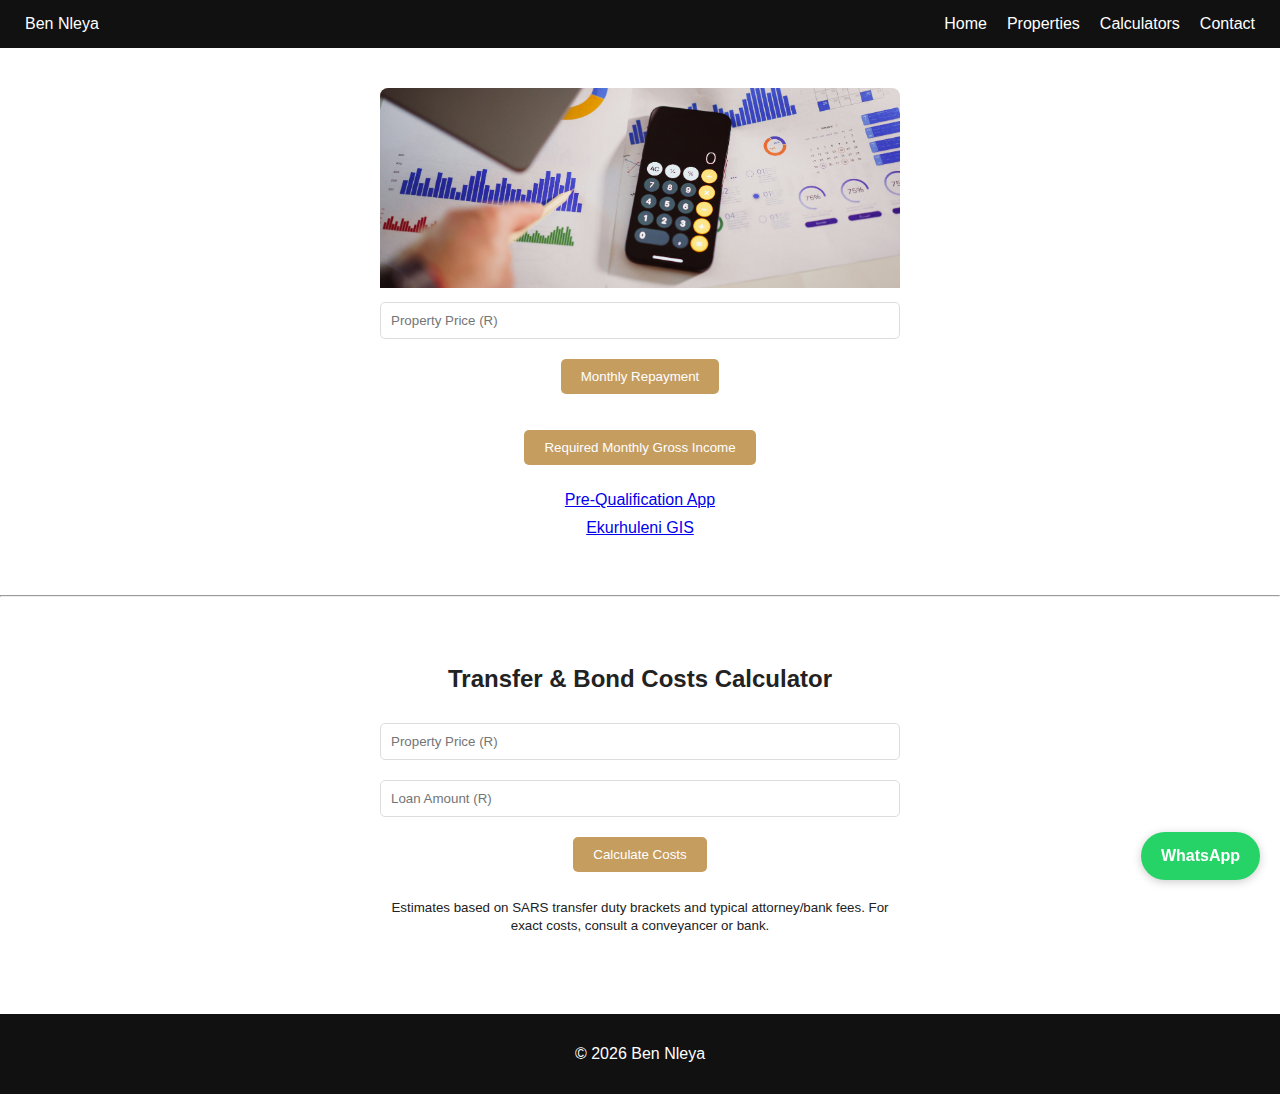
<file: calculators.html>
<!DOCTYPE html>
<html lang="en">
<head>
<meta charset="UTF-8">
<meta name="viewport" content="width=device-width, initial-scale=1.0">
<meta name="description" content="Property affordability calculators.">
<title>Property Calculators</title>
<link rel="stylesheet" href="style.css">
</head>
<body>

<nav class="navbar">
  <div class="logo">Ben Nleya</div>
  <ul>
    <li><a href="index.html">Home</a></li>
    <li><a href="myproperties.html">Properties</a></li>
    <li><a href="calculators.html">Calculators</a></li>
    <li><a href="contact.html">Contact</a></li>
  </ul>
</nav>

<!-- AFFORDABILITY CALCULATOR -->
<section class="calculator">
  <img src="calculator.jpg" alt="Calculator">

  <input
    type="text"
    id="price"
    placeholder="Property Price (R)"
    oninput="formatInput(this)"
  >

  <button onclick="repay()">Monthly Repayment</button>
  <p id="rep"></p>

  <button onclick="income()">Required Monthly Gross Income</button>
  <p id="inc"></p>

  <div class="links">
    <a target="_blank" href="https://property-affordability-credit-check-uwtvl4f7dmlpgshjjsw6bt.streamlit.app/">Pre-Qualification App</a>
    <a target="_blank" href="https://gis.ekurhuleni.gov.za/mapviewer/">Ekurhuleni GIS</a>
  </div>
</section>

<!-- DIVIDER -->
<hr class="divider">

<!-- TRANSFER & BOND COSTS CALCULATOR -->
<section class="calculator">
  <h2>Transfer & Bond Costs Calculator</h2>

  <input
    type="text"
    id="tb-price"
    placeholder="Property Price (R)"
    oninput="formatInput(this)"
  >
  <input
    type="text"
    id="loan-amount"
    placeholder="Loan Amount (R)"
    oninput="formatInput(this)"
  >

  <button onclick="calcTransferBond()">Calculate Costs</button>

  <p id="transfer-costs"></p>
  <p id="bond-costs"></p>
  <p id="total-costs"></p>

  <small>Estimates based on SARS transfer duty brackets and typical attorney/bank fees. For exact costs, consult a conveyancer or bank.</small>
</section>

<script>
/* Format number as South African Rand */
function formatRand(value) {
  return 'R ' + Math.round(value).toLocaleString('en-ZA');
}

/* Format input while typing */
function formatInput(input) {
  let value = input.value.replace(/\s/g, '').replace(/\D/g, '');
  if (value === '') {
    input.value = '';
    return;
  }
  input.value = Number(value).toLocaleString('en-ZA');
}

/* Get numeric value from formatted input */
function getNumericValue(id) {
  const el = document.getElementById(id);
  return Number(el.value.replace(/\s/g, '')) || 0;
}

/* AFFORDABILITY CALCULATOR */
function getPrice() {
  return getNumericValue('price');
}

function repay() {
  const p = getPrice();
  rep.innerText = p ? "Estimated Monthly Repayment: " + formatRand(p * 0.01125) : '';
}

function income() {
  const p = getPrice();
  inc.innerText = p ? "Required Monthly Gross Income: " + formatRand((p * 0.01125) / 0.3) : '';
}

/* TRANSFER & BOND COSTS CALCULATOR */
function calcTransferBond() {
  const price = getNumericValue('tb-price');
  const loan = getNumericValue('loan-amount');

  if (!price || !loan) return;

  // --- Transfer Duty ---
  let transferDuty = 0;
  if (price <= 1100000) transferDuty = 0;
  else if (price <= 1512500) transferDuty = (price - 1100000) * 0.03;
  else if (price <= 2117500) transferDuty = 12375 + (price - 1512500) * 0.06;
  else if (price <= 10000000) transferDuty = 45000 + (price - 2117500) * 0.08;
  else transferDuty = 709000 + (price - 10000000) * 0.11;

  // --- Transfer Costs (Property purchase-related) ---
  const transferRegCost = price * 0.023;  // property transfer cost (approx %)
  const deedsOfficeTransfer = 1646;       // fixed
  const postFicaTransfer = 2485;          // fixed
  const totalTransferCosts = transferRegCost + deedsOfficeTransfer + postFicaTransfer + transferDuty;

  // --- Bond Costs (Loan-related) ---
  const bondRegCost = loan * 0.023;       // bond registration cost (approx %)
  const bankInitFee = 6038;               // fixed
  const deedsOfficeBond = 1646;           // fixed
  const postFicaBond = 2485;              // fixed
  const totalBondCosts = bondRegCost + bankInitFee + deedsOfficeBond + postFicaBond;

  // --- Total Costs ---
  const totalCosts = totalTransferCosts + totalBondCosts;

  // Display breakdown
  document.getElementById('transfer-costs').innerText =
    "Transfer Costs: " + formatRand(transferRegCost + deedsOfficeTransfer + postFicaTransfer + transferDuty);
  document.getElementById('bond-costs').innerText =
    "Bond Costs: " + formatRand(bondRegCost + bankInitFee + deedsOfficeBond + postFicaBond);
  document.getElementById('total-costs').innerText =
    "Total Estimated Costs: " + formatRand(totalCosts);
}
</script>

<a href="https://wa.me/27696466635" class="whatsapp" target="_blank">WhatsApp</a>

<footer>
  <p>&copy; 2026 Ben Nleya</p>
</footer>

</body>
</html>
</file>
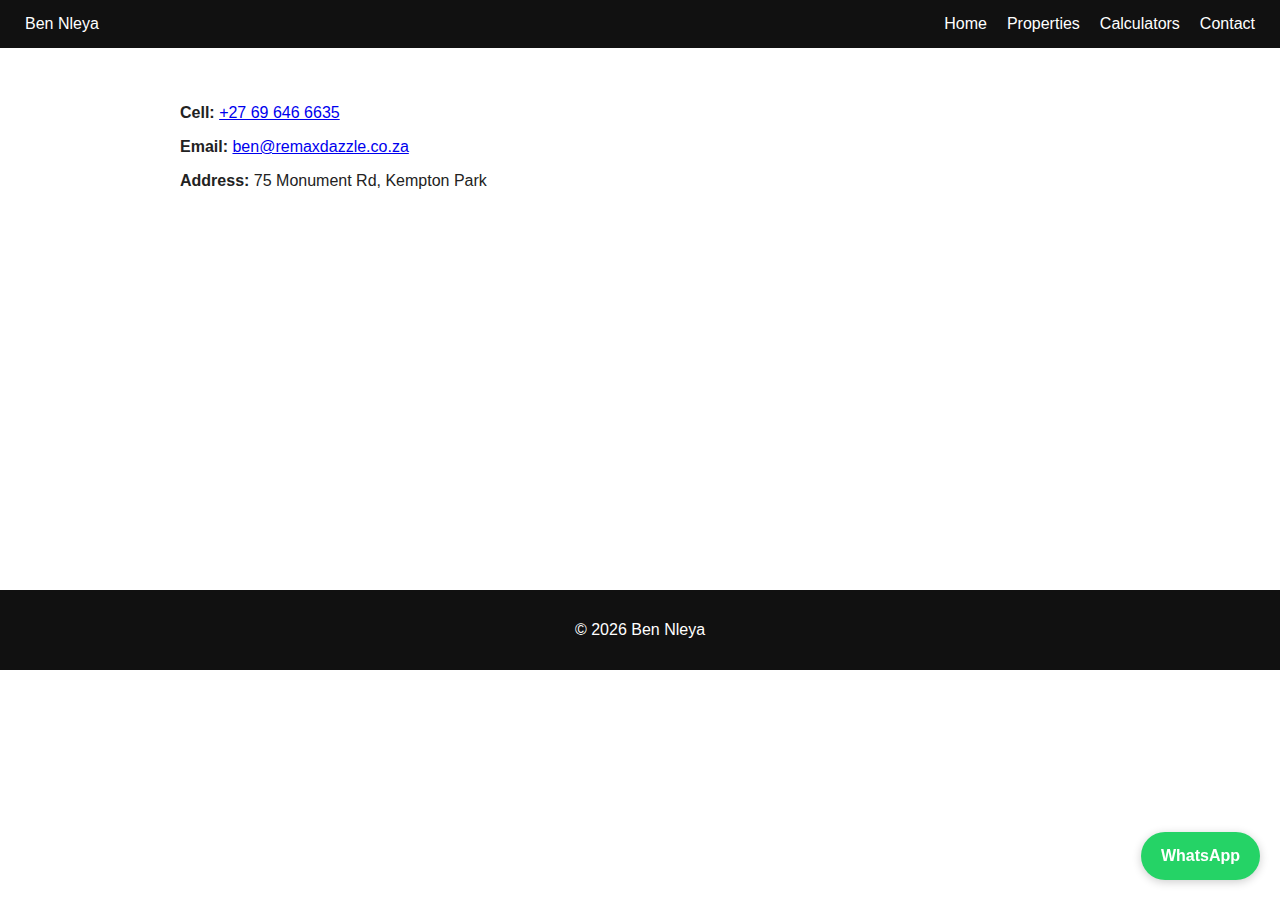
<file: contact.html>
<!DOCTYPE html>
<html lang="en">
<head>
<meta charset="UTF-8">
<meta name="viewport" content="width=device-width, initial-scale=1.0">
<meta name="description" content="Contact Ben Nleya – Property Specialist.">
<title>Contact</title>
<link rel="stylesheet" href="style.css">
</head>
<body>


<nav class="navbar">
<div class="logo">Ben Nleya</div>
<ul>
<li><a href="index.html">Home</a></li>
<li><a href="myproperties.html">Properties</a></li>
<li><a href="calculators.html">Calculators</a></li>
<li><a href="contact.html">Contact</a></li>
</ul>
</nav>


<section class="content">
  <p>
    <strong>Cell:</strong>
    <a href="https://wa.me/27696466635" target="_blank">
      +27 69 646 6635
    </a>
  </p>

  <p>
    <strong>Email:</strong>
    <a href="mailto:ben@remaxdazzle.co.za">
      ben@remaxdazzle.co.za
    </a>
  </p>

  <p>
    <strong>Address:</strong> 75 Monument Rd, Kempton Park
  </p>

  <iframe
    src="https://www.google.com/maps?q=75%20Monument%20Rd%20Kempton%20Park&output=embed">
  </iframe>
</section>


<a href="https://wa.me/27696466635" class="whatsapp" target="_blank">WhatsApp</a>
<footer><p>&copy; 2026 Ben Nleya</p></footer>
</body>
</html>
</file>
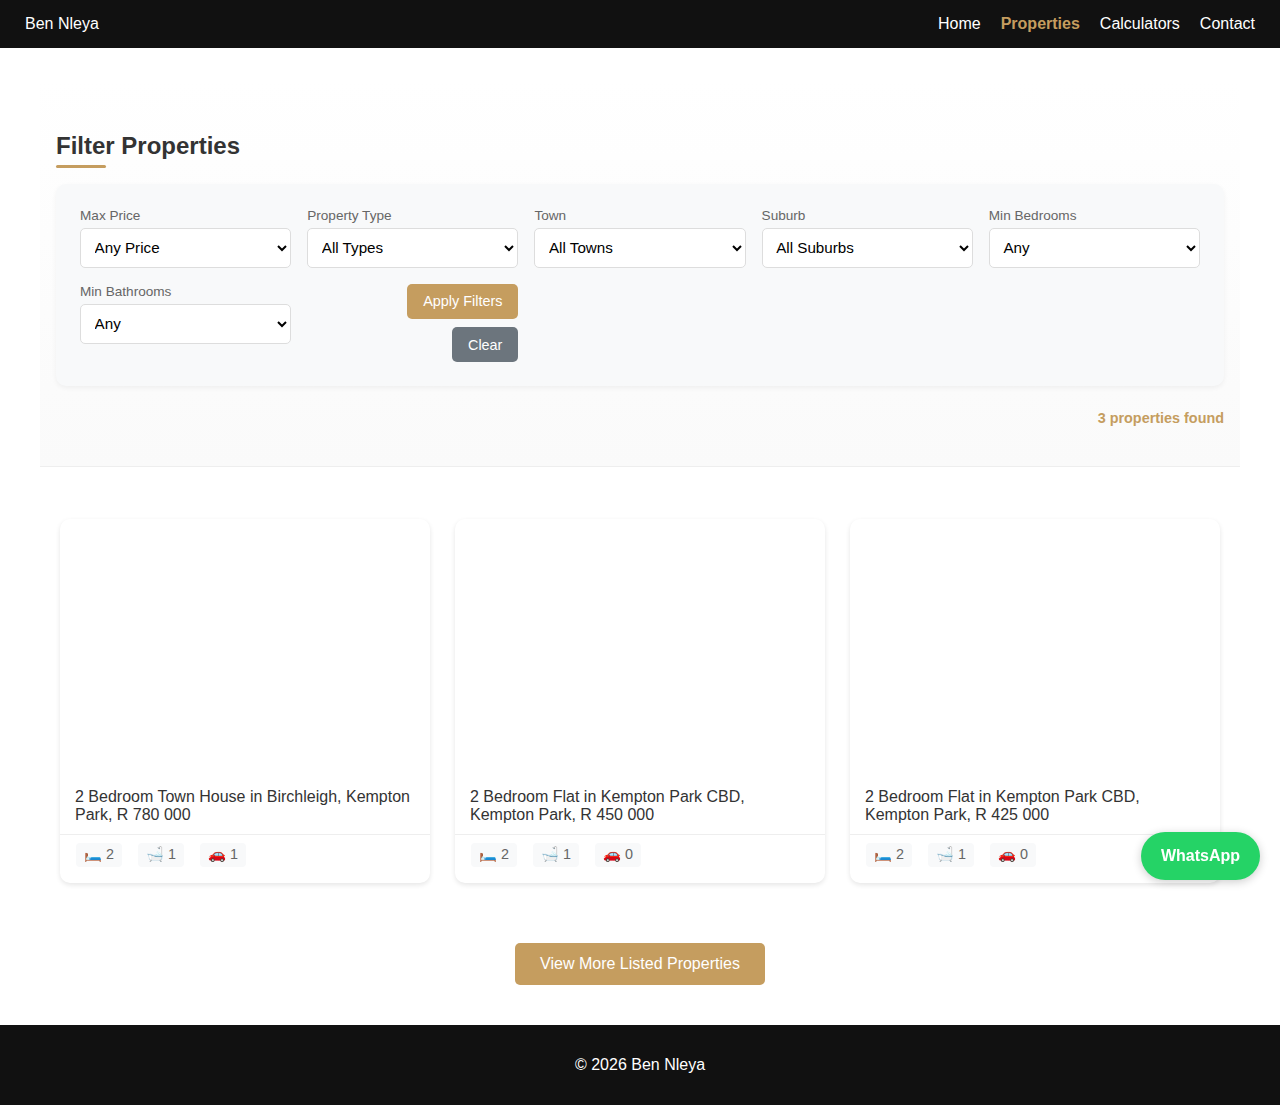
<file: myproperties.html>
<!DOCTYPE html>
<html lang="en">
<head>
<meta charset="UTF-8">
<meta name="viewport" content="width=device-width, initial-scale=1.0">
<meta name="description" content="Current property listings by Ben Nleya.">
<title>My Properties - Ben Nleya</title>
<link rel="stylesheet" href="style.css">
</head>
<body>

<nav class="navbar">
<div class="logo">Ben Nleya</div>
<ul>
<li><a href="index.html">Home</a></li>
<li><a href="myproperties.html" class="active">Properties</a></li>
<li><a href="calculators.html">Calculators</a></li>
<li><a href="contact.html">Contact</a></li>
</ul>
</nav>

<!-- Filter Section -->
<section class="filter-section">
    <h2>Filter Properties</h2>
    
    <div class="filter-controls">
        <div class="filter-group">
            <label for="filter-price">Max Price</label>
            <select id="filter-price">
                <option value="">Any Price</option>
                <option value="500000">R 500,000</option>
                <option value="750000">R 750,000</option>
                <option value="1000000">R 1,000,000</option>
                <option value="1250000">R 1,250,000</option>
                <option value="1500000">R 1,500,000</option>
                <option value="2000000">R 2,000,000</option>
                <option value="2500000">R 2,500,000</option>
                <option value="3000000">R 3,000,000+</option>
            </select>
        </div>

        <div class="filter-group">
            <label for="filter-type">Property Type</label>
            <select id="filter-type">
                <option value="">All Types</option>
                <option value="House">House</option>
                <option value="Town House">Town House</option>
                <option value="Apartment">Apartment</option>
                <option value="Duplex">Duplex</option>
            </select>
        </div>

        <div class="filter-group">
            <label for="filter-town">Town</label>
            <select id="filter-town">
                <option value="">All Towns</option>
                <!-- Will be populated dynamically -->
            </select>
        </div>

        <div class="filter-group">
            <label for="filter-suburb">Suburb</label>
            <select id="filter-suburb">
                <option value="">All Suburbs</option>
                <!-- Will be populated dynamically -->
            </select>
        </div>

        <div class="filter-group">
            <label for="filter-bedrooms">Min Bedrooms</label>
            <select id="filter-bedrooms">
                <option value="">Any</option>
                <option value="1">1+</option>
                <option value="2">2+</option>
                <option value="3">3+</option>
                <option value="4">4+</option>
                <option value="5">5+</option>
            </select>
        </div>

        <div class="filter-group">
            <label for="filter-bathrooms">Min Bathrooms</label>
            <select id="filter-bathrooms">
                <option value="">Any</option>
                <option value="1">1+</option>
                <option value="2">2+</option>
                <option value="3">3+</option>
                <option value="4">4+</option>
            </select>
        </div>

        <div class="filter-group filter-actions">
            <button id="apply-filters" class="button">Apply Filters</button>
            <button id="clear-filters" class="button button-secondary">Clear</button>
        </div>
    </div>
    
    <div class="filter-stats">
        <span id="property-count">Loading properties...</span>
    </div>
</section>

<section class="properties" id="property-listings">
    <!-- Properties will be loaded dynamically here -->
    <div class="loading">Loading properties...</div>
</section>

<div class="center">
<a class="button" target="_blank" href="https://www.property24.com/for-sale/agency/re-max-dazzle-kempton-park/ben-nleya/220519">View More Listed Properties</a>
</div>

<a href="https://wa.me/27696466635" class="whatsapp" target="_blank">WhatsApp</a>

<footer><p>&copy; 2026 Ben Nleya</p></footer>

<script src="js/properties.js"></script>
</body>
</html>
</file>
<file: style.css>
*{box-sizing:border-box}
body{margin:0;font-family:'Segoe UI',sans-serif;color:#222}
.navbar{display:flex;justify-content:space-between;align-items:center;padding:15px 25px;background:#111;color:#fff;position:sticky;top:0}
.navbar ul{display:flex;gap:20px;list-style:none;padding:0;margin:0}
.navbar a{color:white;text-decoration:none;font-weight:500}
.navbar a.active{color:#c59d5f;font-weight:bold}
.hero{position:relative}
.hero img{width:100%;height:60vh;object-fit:cover}
.hero-text{position:absolute;bottom:30px;left:30px;color:white}
.content,.calculator{padding:40px;max-width:1000px;margin:auto}
.image-grid,.properties{display:grid;grid-template-columns:repeat(auto-fit,minmax(250px,1fr));gap:20px}
.property-card{background:#f4f4f4;border-radius:10px;overflow:hidden;transition:transform 0.3s ease}
.property-card:hover{transform:translateY(-5px)}
.property-card a{display:block;text-decoration:none;color:inherit}
.property-card p{padding:15px;margin:0}
.page-header{background:#333;color:white;padding:40px;text-align:center}
.button{background:#c59d5f;color:white;padding:12px 25px;border-radius:5px;text-decoration:none;display:inline-block;transition:background 0.3s ease}
.button:hover{background:#b38c4f}
.whatsapp{position:fixed;bottom:20px;right:20px;background:#25D366;color:white;padding:15px 20px;border-radius:50px;text-decoration:none;font-weight:bold;z-index:100;box-shadow:0 2px 10px rgba(0,0,0,0.2)}
.whatsapp:hover{background:#128C7E}
footer{background:#111;color:white;text-align:center;padding:15px;margin-top:40px}
iframe{width:100%;height:300px;border:0}
@media(max-width:768px){.hero-text{font-size:14px}}
.image-grid img {
  width: 100%;
  height: 220px;
  object-fit: cover;
  border-radius: 10px;
}
.property-card img {
  width: 100%;
  height: 300px;
  object-fit: cover;
  border-radius: 8px 8px 0 0;
}
.page-header h1 {
  font-size: 2rem;
  margin: 0;
}
.calculator img {
  width: 100%;
  height: 200px;
  object-fit: cover;
  border-radius: 8px 8px 0 0;
}
.calculator {
  padding: 40px;
  max-width: 600px;
  margin: auto;
  text-align: center;
}
.calculator input {
  padding: 10px;
  width: 100%;
  margin: 10px 0;
  border: 1px solid #ddd;
  border-radius: 5px;
}
.calculator button {
  padding: 10px 20px;
  margin: 10px 0;
  background: #c59d5f;
  color: white;
  border: none;
  border-radius: 5px;
  cursor: pointer;
}
.calculator button:hover{background:#b38c4f}
.links a {
  display: block;
  margin: 10px 0;
}

/* ===== GALLERY PAGE STYLES ===== */
.gallery-container {
    max-width: 1200px;
    margin: 100px auto 50px;
    padding: 0 20px;
    min-height: 500px;
}

.property-details {
    background: #fff;
    border-radius: 10px;
    padding: 30px;
    box-shadow: 0 2px 10px rgba(0,0,0,0.1);
}

.back-button {
    display: inline-block;
    margin-bottom: 20px;
    color: #666;
    text-decoration: none;
    font-weight: 500;
    transition: color 0.3s ease;
}

.back-button:hover {
    color: #c59d5f;
}

.back-button:before {
    content: "←";
    margin-right: 5px;
}

.property-header h1 {
    margin: 0 0 10px 0;
    font-size: 28px;
    color: #333;
}

.property-location {
    color: #666;
    font-size: 18px;
    margin: 5px 0;
}

.property-price {
    font-size: 24px;
    font-weight: bold;
    color: #c59d5f;
    margin: 15px 0;
}

.property-specs {
    display: grid;
    grid-template-columns: repeat(auto-fit, minmax(150px, 1fr));
    gap: 15px;
    padding: 20px 0;
    border-top: 1px solid #eee;
    border-bottom: 1px solid #eee;
    margin: 20px 0;
}

.spec-item {
    padding: 12px;
    background: #f8f9fa;
    border-radius: 5px;
    text-align: center;
    font-size: 14px;
    font-weight: 500;
}

.property-description {
    margin: 20px 0;
    line-height: 1.6;
    color: #555;
}

.property-description h3 {
    margin-bottom: 10px;
    color: #333;
}

.gallery-header {
    margin: 30px 0 20px;
}

.gallery-header h3 {
    color: #333;
    font-size: 22px;
}

.image-gallery {
    display: grid;
    grid-template-columns: repeat(auto-fill, minmax(250px, 1fr));
    gap: 20px;
    margin: 20px 0;
}

.gallery-item {
    position: relative;
    padding-bottom: 75%;
    overflow: hidden;
    border-radius: 8px;
    cursor: pointer;
    box-shadow: 0 2px 5px rgba(0,0,0,0.1);
}

.gallery-item img {
    position: absolute;
    top: 0;
    left: 0;
    width: 100%;
    height: 100%;
    object-fit: cover;
    transition: transform 0.3s ease;
}

.gallery-item:hover img {
    transform: scale(1.05);
}

.property-actions {
    margin-top: 30px;
    text-align: center;
}

/* ===== FULLSCREEN VIEWER ===== */
.fullscreen-viewer {
    position: fixed;
    top: 0;
    left: 0;
    width: 100%;
    height: 100%;
    background: rgba(0,0,0,0.95);
    display: flex;
    justify-content: center;
    align-items: center;
    z-index: 9999;
    animation: fadeIn 0.3s ease;
}

@keyframes fadeIn {
    from { opacity: 0; }
    to { opacity: 1; }
}

.fullscreen-viewer img {
    max-width: 90%;
    max-height: 90%;
    object-fit: contain;
}

.close-fullscreen {
    position: absolute;
    top: 20px;
    right: 30px;
    color: white;
    font-size: 40px;
    cursor: pointer;
    transition: color 0.3s ease;
    z-index: 10000;
}

.close-fullscreen:hover {
    color: #c59d5f;
}

/* ===== LOADING AND ERROR STATES ===== */
.loading, .error {
    text-align: center;
    padding: 50px;
    font-size: 18px;
    color: #666;
}

.loading:after {
    content: "...";
    animation: dots 1.5s steps(4, end) infinite;
}

@keyframes dots {
    0%, 20% { content: ""; }
    40% { content: "."; }
    60% { content: ".."; }
    80%, 100% { content: "..."; }
}

.error-container {
    text-align: center;
    padding: 50px;
    background: #fff;
    border-radius: 10px;
    box-shadow: 0 2px 10px rgba(0,0,0,0.1);
}

.error-container h2 {
    color: #dc3545;
    margin-bottom: 20px;
}

/* ===== CENTERED CONTENT ===== */
.center {
    text-align: center;
    margin: 40px 0;
}

/* ===== RESPONSIVE GALLERY ===== */
@media(max-width: 768px) {
    .gallery-container {
        margin: 80px auto 30px;
    }
    
    .property-details {
        padding: 20px;
    }
    
    .property-header h1 {
        font-size: 22px;
    }
    
    .property-price {
        font-size: 20px;
    }
    
    .property-specs {
        grid-template-columns: repeat(auto-fit, minmax(120px, 1fr));
        gap: 10px;
    }
    
    .spec-item {
        padding: 10px;
        font-size: 13px;
    }
    
    .image-gallery {
        grid-template-columns: repeat(auto-fill, minmax(150px, 1fr));
        gap: 15px;
    }
    
    .close-fullscreen {
        top: 10px;
        right: 20px;
        font-size: 35px;
    }
}

@media(max-width: 480px) {
    .property-specs {
        grid-template-columns: repeat(2, 1fr);
    }
    
    .image-gallery {
        grid-template-columns: 1fr;
    }
    
    .gallery-item {
        padding-bottom: 66%;
    }
}

/* ===== PRINT STYLES ===== */
@media print {
    .navbar, .whatsapp, .button, .property-actions {
        display: none;
    }
    
    .gallery-container {
        margin: 20px auto;
    }
    
    .property-details {
        box-shadow: none;
        border: 1px solid #ddd;
    }
}

/* ===== FILTER SECTION STYLES ===== */
.filter-section {
    max-width: 1200px;
    margin: 2rem auto;
    padding: 0 1rem;
}

.filter-section h2 {
    color: #333;
    margin-bottom: 1rem;
    font-size: 1.5rem;
}

.filter-controls {
    display: grid;
    grid-template-columns: repeat(auto-fit, minmax(180px, 1fr));
    gap: 1rem;
    background: #f8f9fa;
    padding: 1.5rem;
    border-radius: 10px;
    box-shadow: 0 2px 5px rgba(0,0,0,0.05);
}

.filter-group {
    display: flex;
    flex-direction: column;
}

.filter-group label {
    font-size: 0.85rem;
    color: #666;
    margin-bottom: 0.3rem;
    font-weight: 500;
}

.filter-group select {
    padding: 0.6rem;
    border: 1px solid #ddd;
    border-radius: 5px;
    font-size: 0.95rem;
    background: white;
    cursor: pointer;
    transition: border-color 0.3s ease, box-shadow 0.3s ease;
}

.filter-group select:hover {
    border-color: #c59d5f;
}

.filter-group select:focus {
    outline: none;
    border-color: #c59d5f;
    box-shadow: 0 0 0 3px rgba(197, 157, 95, 0.1);
}

.filter-actions {
    display: flex;
    gap: 0.5rem;
    align-items: flex-end;
}

.filter-actions .button {
    padding: 0.6rem 1rem;
    font-size: 0.9rem;
    border: none;
    cursor: pointer;
    flex: 1;
    text-align: center;
}

.button-secondary {
    background: #6c757d;
}

.button-secondary:hover {
    background: #5a6268;
}

.filter-stats {
    margin-top: 1rem;
    text-align: right;
    color: #666;
    font-size: 0.9rem;
    padding: 0.5rem 0;
}

/* Enhanced Property Card Styles */
.property-card {
    background: #fff;
    border-radius: 10px;
    overflow: hidden;
    transition: transform 0.3s ease, box-shadow 0.3s ease;
    box-shadow: 0 2px 5px rgba(0,0,0,0.1);
    display: flex;
    flex-direction: column;
}

.property-card:hover {
    transform: translateY(-5px);
    box-shadow: 0 5px 15px rgba(0,0,0,0.2);
}

.property-card a {
    display: block;
    text-decoration: none;
    color: inherit;
}

.property-card img {
    width: 100%;
    height: 250px;
    object-fit: cover;
    transition: transform 0.3s ease;
}

.property-card:hover img {
    transform: scale(1.05);
}

.property-card p {
    padding: 15px 15px 10px;
    margin: 0;
    font-weight: 500;
    color: #333;
}

.property-card-specs {
    display: flex;
    gap: 1rem;
    padding: 0.5rem 1rem 1rem;
    font-size: 0.9rem;
    color: #666;
    border-top: 1px solid #eee;
    margin-top: auto;
}

.property-card-specs span {
    display: flex;
    align-items: center;
    gap: 0.2rem;
    background: #f8f9fa;
    padding: 0.2rem 0.5rem;
    border-radius: 4px;
}

/* No Results State */
.no-results {
    text-align: center;
    padding: 3rem;
    background: #f8f9fa;
    border-radius: 10px;
    color: #666;
    font-size: 1.1rem;
    grid-column: 1 / -1;
    border: 2px dashed #ddd;
}

/* Active Filter Indicators */
.filter-group select:invalid {
    color: #666;
}

/* Responsive adjustments for filters */
@media (max-width: 768px) {
    .filter-controls {
        grid-template-columns: 1fr;
        gap: 0.8rem;
        padding: 1rem;
    }
    
    .filter-actions {
        flex-direction: column;
        gap: 0.5rem;
    }
    
    .filter-actions .button {
        width: 100%;
        padding: 0.8rem;
    }
    
    .filter-section h2 {
        font-size: 1.3rem;
        margin-bottom: 0.8rem;
    }
    
    .property-card-specs {
        flex-wrap: wrap;
        gap: 0.5rem;
    }
}

@media (max-width: 480px) {
    .filter-section {
        padding: 0 0.5rem;
    }
    
    .filter-group select {
        padding: 0.8rem; /* Larger touch target for mobile */
    }
    
    .property-card img {
        height: 200px;
    }
    
    .property-card-specs {
        font-size: 0.8rem;
    }
}

/* Optional: Add a small animation when filters are applied */
@keyframes filterUpdate {
    0% { opacity: 0.5; transform: translateY(10px); }
    100% { opacity: 1; transform: translateY(0); }
}

.properties {
    animation: filterUpdate 0.3s ease;
}

/* Style for the property count display */
#property-count {
    font-weight: 600;
    color: #c59d5f;
}

/* Optional: Style for the filter section title with accent */
.filter-section h2:after {
    content: '';
    display: block;
    width: 50px;
    height: 3px;
    background: #c59d5f;
    margin-top: 5px;
    border-radius: 2px;
}

/* Optional: Style for the "Clear" button hover state */
.button-secondary:hover {
    background: #5a6268;
    transform: translateY(-2px);
    box-shadow: 0 2px 5px rgba(0,0,0,0.2);
}

/* Optional: Style for disabled state when no properties */
.property-card[style*="display: none"] {
    display: none !important;
}

/* Optional: Improve the properties grid layout */
.properties {
    display: grid;
    grid-template-columns: repeat(auto-fit, minmax(280px, 1fr));
    gap: 25px;
    padding: 20px;
    max-width: 1200px;
    margin: 0 auto;
}

/* Optional: Add a subtle background to the filter section */
.filter-section {
    background: linear-gradient(to bottom, #fff, #fafafa);
    padding: 2rem 1rem;
    border-bottom: 1px solid #eee;
}
</file>
